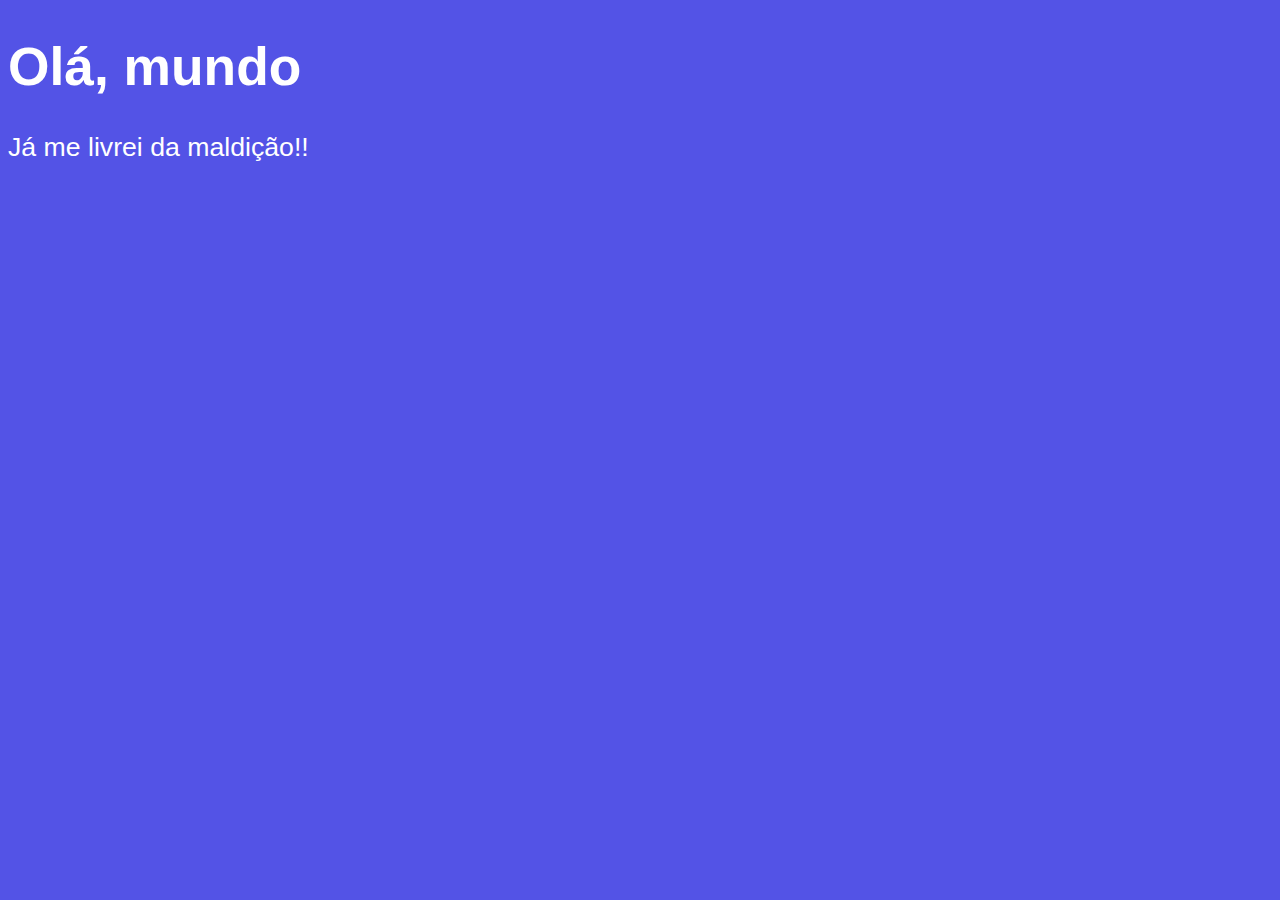
<file: ex001/index.html>
<!DOCTYPE html>
<html lang="pt-br">
<head>
    <meta charset="UTF-8">
    <meta name="viewport" content="width=device-width, initial-scale=1.0">
    <title>Javascript</title>
    <link rel="stylesheet" href="style.css">
</head>
<body>
    <h1>Olá, mundo</h1>
    <p>Já me livrei da maldição!!</p>
    <script>
        window.alert("Minha primeira mensagem em javascript")
        window.confirm('Está gostando de Javascript?')
        window.prompt('Qual é o seu nome?')
    </script>
</body>
</html>
</file>
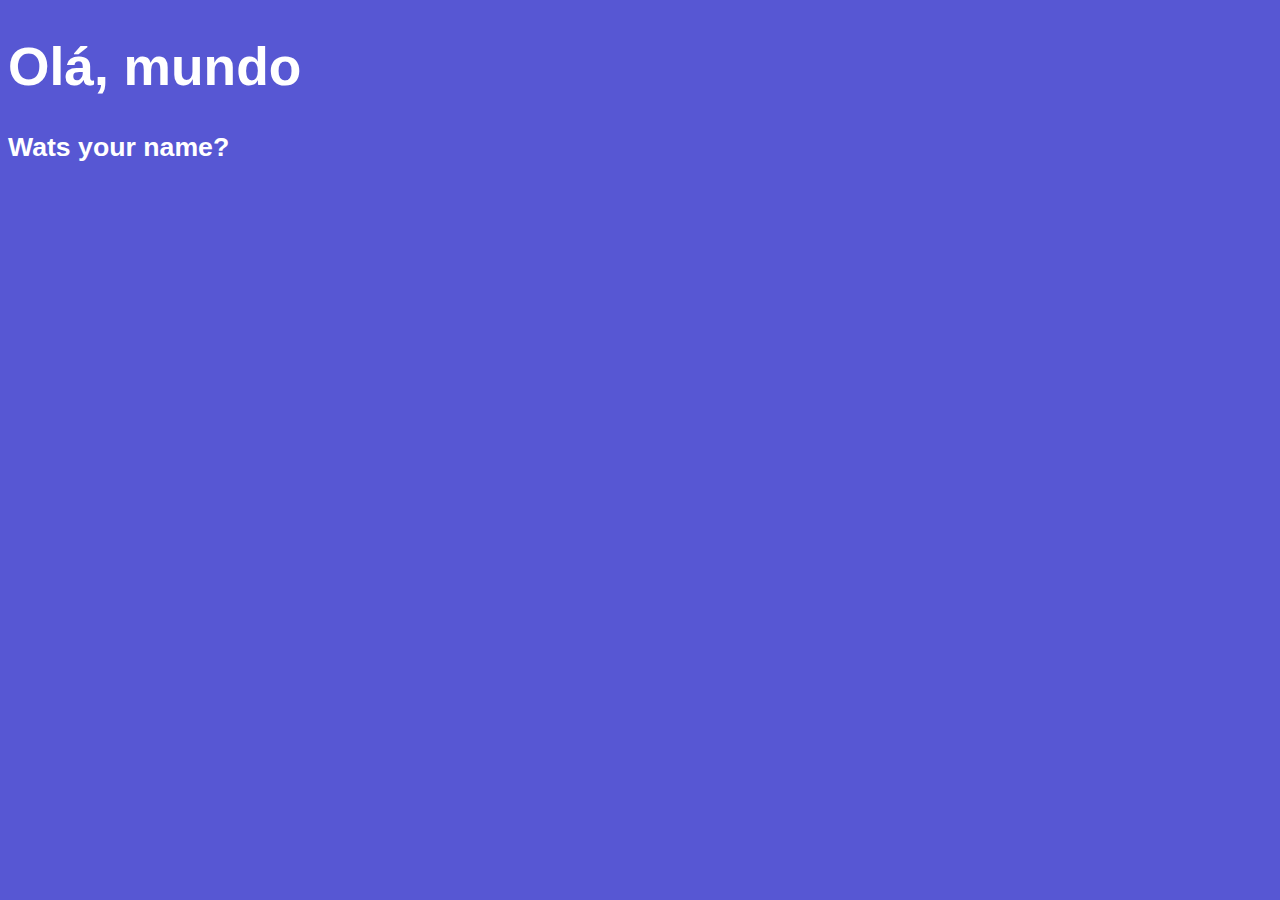
<file: ex002/index.html>
<!DOCTYPE html>
<html lang="pt-br">
<head>
    <meta charset="UTF-8">
    <meta name="viewport" content="width=device-width, initial-scale=1.0">
    <title></title>
    <link rel="stylesheet" href="style.css">
</head>
<body>
    <h1>Olá, mundo</h1>
    <p>Wats your name?</p>
    <script>
        var nome = window.prompt("Qual é o seu nome?")
        window.alert("Seja bem vindo, " + nome)
    </script>
</body>
</html>
</file>
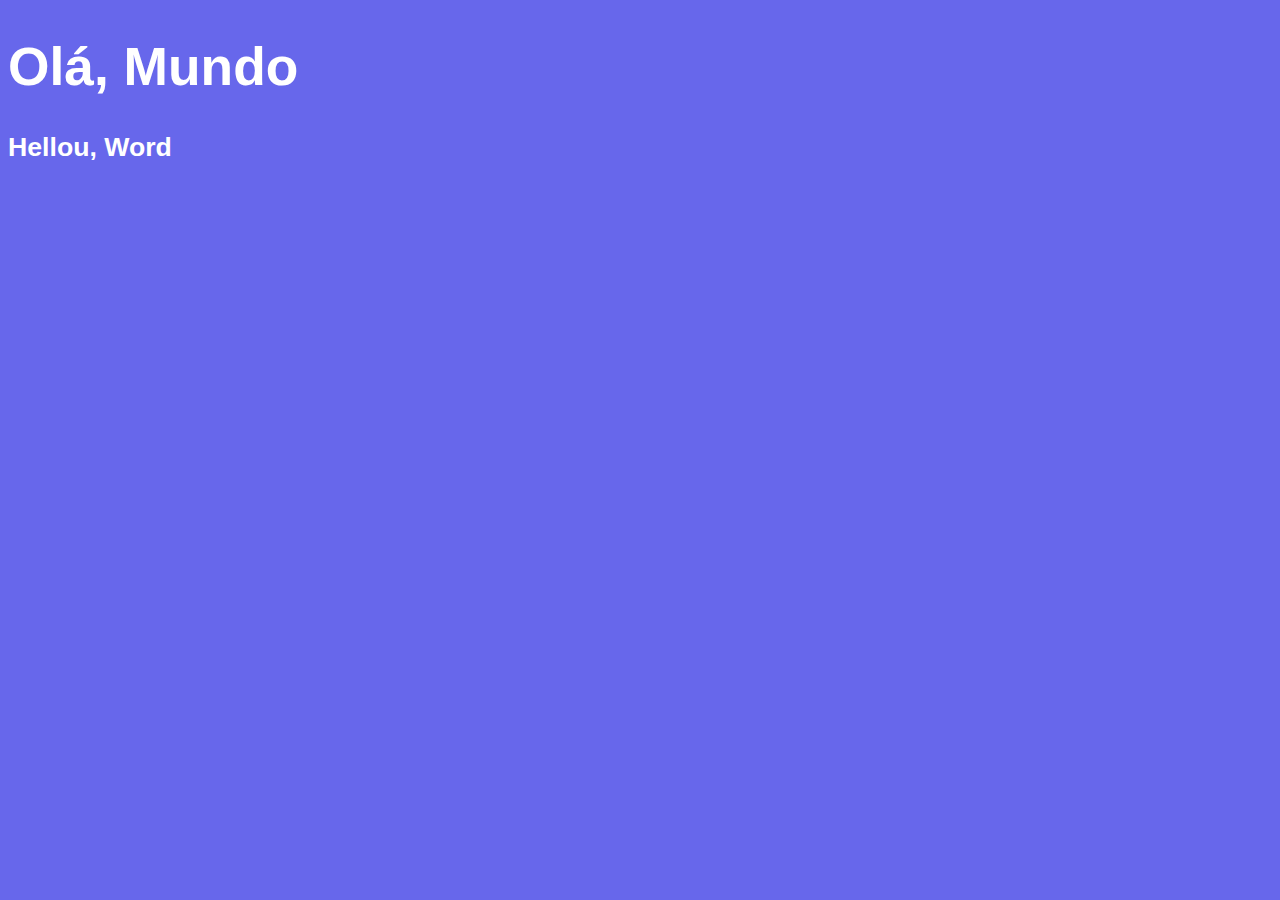
<file: ex003/index.html>
<!DOCTYPE html>
<html lang="pt-br">
<head>
    <meta charset="UTF-8">
    <meta name="viewport" content="width=device-width, initial-scale=1.0">
    <title></title>
    <link rel="stylesheet" href="style.css">
</head>
<body>
    <h1>Olá, Mundo</h1>
    <p>Hellou, Word</p>
    <script>
        var n1 = Number(window.prompt("digite um  numero: "))
        var n2 = Number(window.prompt("digite outro numero: "))
        var soma = n1 + n2
       window.alert(`A soma entre ${n1} e ${n2} é ${soma}`)
    </script>
</body>
</html>
</file>
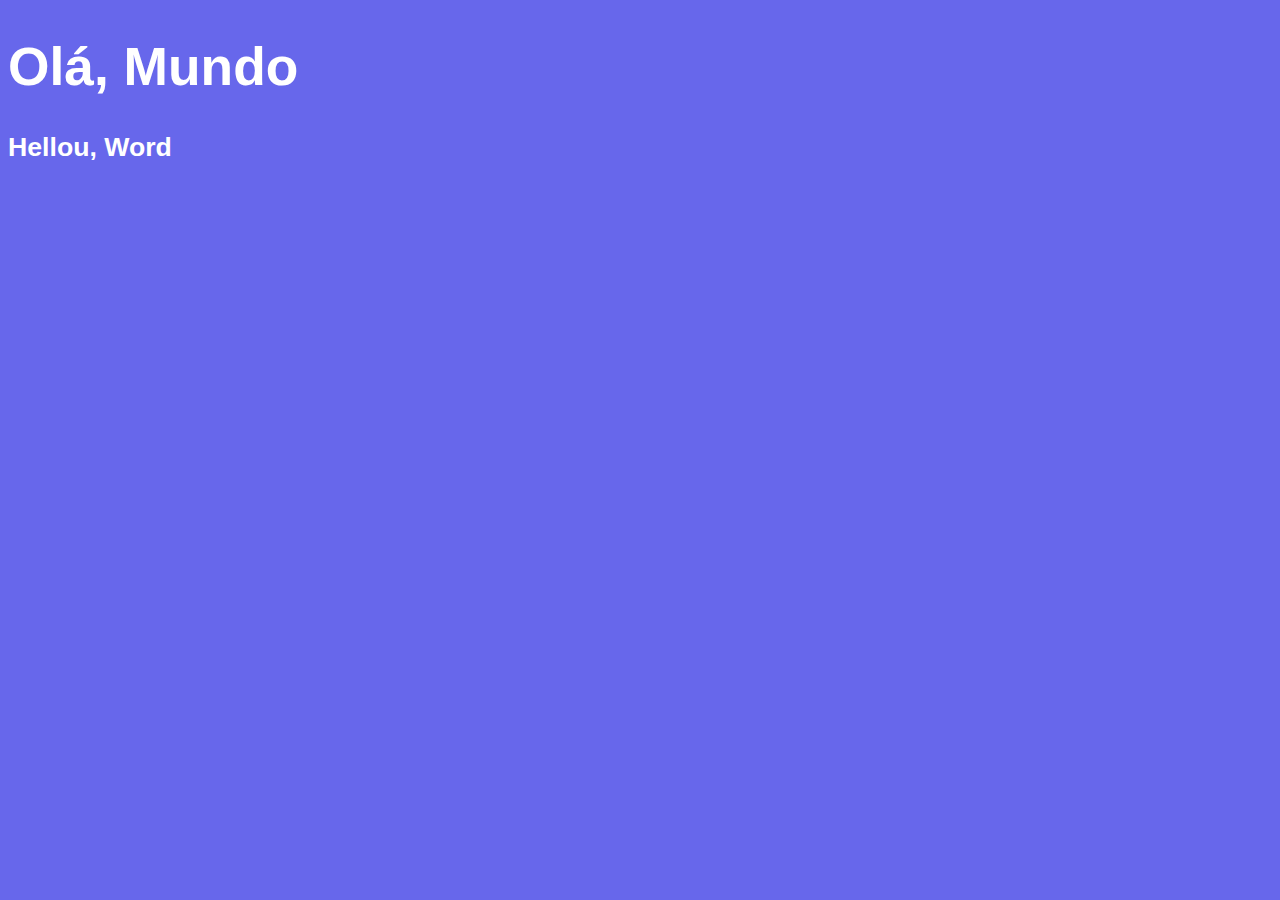
<file: ex004/index.html>
<!DOCTYPE html>
<html lang="pt-br">
<head>
    <meta charset="UTF-8">
    <meta name="viewport" content="width=device-width, initial-scale=1.0">
    <title></title>
    <link rel="stylesheet" href="style.css">
</head>
<body>
    <h1>Olá, Mundo</h1>
    <p>Hellou, Word</p>
    <script>
        var n1 = Number(window.prompt("Digite um numero: "))
        var n2 = Number(window.prompt("Digite outro numero: "))
        var soma = n1 * n2
        window.alert(`A subtração entre ${n1} e ${n2} é ${soma}`)
    </script>
</body>
</html>
</file>
<file: ex001/style.css>
@charset "UTF-8";


body{
    background-color: rgba(54, 54, 226, 0.856);
    color: white;
    font: normal 20pt arial;
}
</file>
<file: ex002/style.css>
@charset "UTF-8";

body{
    background-color: rgba(54, 54, 202, 0.836);
    font-family: Arial, Helvetica, sans-serif;
    color: white;
    font-weight: bolder;
    font-size: 20pt;
}
</file>
<file: ex003/style.css>
@charset "UTF-8";

body{
    background-color: rgba(67, 67, 230, 0.808);
    font-size: 20pt;
    font-family: Arial, Helvetica, sans-serif;
    font-weight: bolder;
    color: white;
}
</file>
<file: ex004/style.css>
@charset "UTF-8";

body{
    background-color: rgba(67, 67, 230, 0.808);
    font-size: 20pt;
    font-family: Arial, Helvetica, sans-serif;
    font-weight: bolder;
    color: white;
}
</file>
